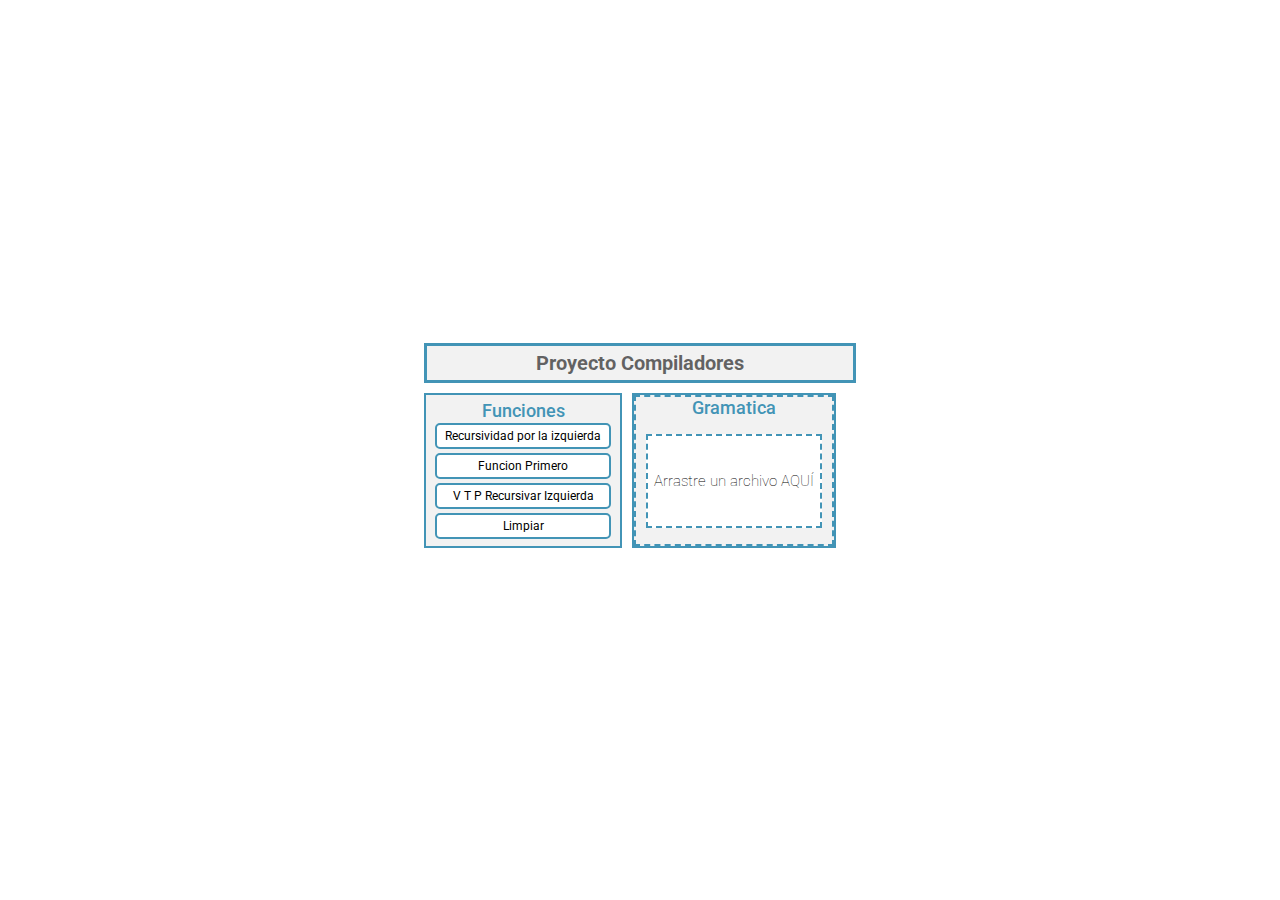
<file: index.html>
<!DOCTYPE html>
<html lang="es  ">
<head>
    <meta charset="UTF-8">
    <meta http-equiv="X-UA-Compatible" content="IE=edge">
    <meta name="viewport" content="width=device-width, initial-scale=1.0">
    <title>Compi</title>
    <link rel="icon" href="img/logo.ico"/>
    <link rel="preconnect" href="https://fonts.googleapis.com">
    <link rel="preconnect" href="https://fonts.gstatic.com" crossorigin>
    <link href="https://fonts.googleapis.com/css2?family=Montserrat:wght@400;700&family=Roboto:wght@300&display=swap" rel="stylesheet">
    <link rel="StyleSheet" href="estilos/arrastrarArchivo.css">
    <link rel="StyleSheet" href="estilos/estilos.css">
    
</head>
<body>
        <div class="contenedorGeneral">
            
            <header>
                <div>
                    <h1>Proyecto Compiladores</h1>
                </div>
            </header>
            
            <section class="seccionTxt">
                <div class="areaParaArrastrar">
                    <h2>Gramatica</h2>
                    <h3 id="text">Arrastre un archivo AQUÍ</h3>
                    <input type="file" id="txt" onchange="" hidden >
                </div>
            </section>

            <section class="seccionRecursividadIzquierda" style='display:none;'>
                <div class="scroll">
                    <div id="gramaticaSinRecursividadIzquierda"></div>
                    <div id="gramaticaFuncionPrimero"></div>
                </div>
            </section>

            <section class="seccionTablas" style='display:none;'>

                <div class="scroll">

                    <div class="tablas">
                        <table id="tabla1"></table>
                        <table id="tabla2"></table>
                    </div>
                    <div class="tablas">
                        <table id="tabla3"></table>
                    </div>

                </div>

            </section>      
            
            <section class="seccionTablasIzq" style='display:none;'>

                <div class="scroll">

                    <div class="tablas" id="tablasXIzquierda">
                    </div>

                </div>

            </section>  
           
            <section class="seccionBotones">
                <h4>Funciones</h4>
                <button onclick="MostrarSecciones(), quitarRecursividad()">Recursividad por la izquierda</button>
                <button onclick="MostrarSecciones(), funcionPrimero()" >Funcion Primero</button>
                <button onclick="setTimeout(insertarTablasRIzq, 200), animEntrada() ">V T P Recursivar Izquierda</button>
                <button onclick="eliminarDelDOM('#tablasXIzquierda', '#gramaticaSinRecursividadIzquierda', '#gramaticaFuncionPrimero'), OcultarSecciones()">Limpiar</button>
            </section>

        </div>

    <script src="funcionalidades/arrastrarArchivo.js"></script>
    <script src="funcionalidades/leertxt.js"></script>
    <script src="funcionalidades/procesarVTP.js"></script>    
    <script src="https://cdnjs.cloudflare.com/ajax/libs/gsap/3.11.5/gsap.min.js"></script> <!--libreria Gsap -->
    <script src="funcionalidades/animProcesar.js"></script>
    <script src="funcionalidades/quitarRecursividadIzquierda.js"></script>
    <script src="funcionalidades/funcionPrimero.js"> </script>
    
</body>
</html>
</file>
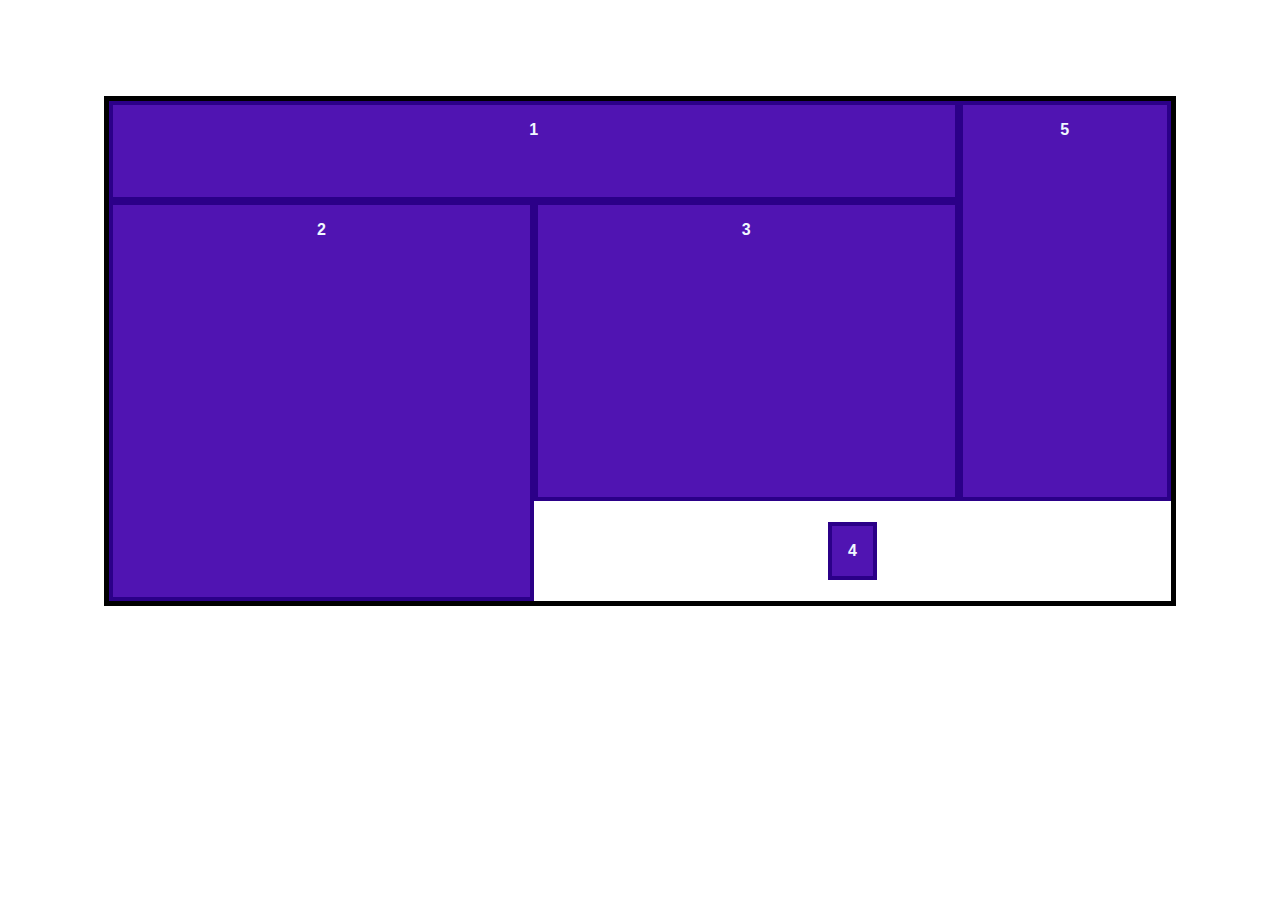
<file: temp/Repasos/CSS Grid/index.html>
<!DOCTYPE html>
<html lang="en">
<head>
    <meta charset="UTF-8">
    <meta http-equiv="X-UA-Compatible" content="IE=edge">
    <meta name="viewport" content="width=device-width, initial-scale=1.0">
    <title>Document</title>
    <link rel="stylesheet" href="idex.css">
</head>
<body>
    <div class="container">
        <div class="item item-1">1</div>
        <div class="item item-2">2</div>
        <div class="item item-3">3</div>
        <div class="item item-4">4</div>
        <div class="item item-5">5</div>
    </div>
</body>
</html>
</file>
<file: estilos/arrastrarArchivo.css>
.areaParaArrastrar{
    height: 100%;
    border: 2px dashed rgb(66, 148, 182);
    display: flex;
    align-items: center;
    justify-content: flex-start;
    flex-direction: column;
    
}
.areaParaArrastrar.activo{
    /* background-color: rgb(66, 148, 182);	 */
    color: black;
    border: hidden;
}
.areaParaArrastrar h2{
    font-weight: 500;
    color: rgb(66, 148, 182);
    font-size: 18px;
}
.areaParaArrastrar h3{
    border: 2px dashed rgb(66, 148, 182);
    height: 100%;
    width: 90%;
    background-color: white;
    display: flex;
    align-items: center;
    justify-content: center;
    font-size: 15px;
    text-align: center;
    font-weight: 100;
}
</file>
<file: estilos/estilos.css>
html, body{
    height: 100%;
    overflow: hidden;
}
* {
    font-family: 'Roboto', sans-serif;
    margin: 0;
    padding: 0;
    box-sizing: border-box;
}
h4{
    font-weight: 500;
    color: rgb(66, 148, 182);
    font-size: 18px;
}
.contenedorGeneral{
    overflow: hidden;
    padding: 8px;
    background-color: white;
    height: 100%;
    width: 100%;
    display: grid;
    grid-template-columns: repeat(4, auto);
    /* grid-template-rows: 50px repeat(2, auto); */
    grid-template-areas:
        'header header header header'
        'sBotones sArrastras sGramaticas sGramaticas'
        'sTablas sTablas sTablasIzq sTablasIzq';
    align-content: center;
    justify-content: center;
    gap: 10PX;
}

header{
    grid-area: header;
    padding: 5px;
    display: flex;
    justify-content: center;
    align-items: center;
    background-color: rgb(242, 242, 242);
    color: rgba(0, 0, 0, 0.6);
    font-size: 10px;
    border: solid rgb(66, 148, 182);
}
.seccionTxt{
    background-color: rgb(242, 242, 242);
    border: 2px solid rgb(66, 148, 182);
    grid-area: sArrastras;
    display: flex;
    align-items: baseline;
    justify-content: space-evenly;
}
.seccionTablas{
    padding: 5px;
    background-color: rgb(242, 242, 242);
    border: 2px solid rgb(66, 148, 182);
    grid-area: sTablas;
    /* border-right: 2px solid rgb(66, 148, 182);
    height: 100%;
    display: flex;
    justify-content: center;
    align-items: center; */
}
.seccionTablasIzq{
    padding: 5px;
    background-color: rgb(242, 242, 242);
    border: 2px solid rgb(66, 148, 182);
    grid-area: sTablasIzq;
    /* border-right: 2px solid rgb(66, 148, 182);
    height: 100%;
    display: flex;
    justify-content: center;
    align-items: center; */
}
.seccionRecursividadIzquierda{
    padding: 5px;
    background-color: rgb(242, 242, 242);
    border: 2px solid rgb(66, 148, 182);
    display: flex;
    align-items: flex-start;
    justify-content: space-around;
    grid-area: sGramaticas;
    flex-direction: row;
}
.seccionRecursividadIzquierda #gramaticaSinRecursividadIzquierda {
    border: 1.8px dashed rgb(66, 148, 182);
    padding: 2px;
    margin: 5px;
    background-color: white ;
}
.seccionRecursividadIzquierda #gramaticaFuncionPrimero {
    border: 1.8px dashed rgb(66, 148, 182);
    padding: 2px;
    margin: 5px;
    background-color: white ;
}
/* .seccionRecursividadIzquierda div{
    padding: 5px;
    border: 2px solid rgb(66, 148, 182);
} */
.seccionRecursividadIzquierda  h2{
    font-weight: 100;
    color: black;
    padding: 2px;
    font-size: 15px;
}
.seccionRecursividadIzquierda  h3{
    padding: 2px;
    background-color: rgb(66, 148, 182);
    font-weight: 500;
    color: white;
    font-size: 18px;
    text-align: center;
}

.seccionBotones{
    padding: 5px;
    background-color: rgb(242, 242, 242);
    border: 2px solid rgb(66, 148, 182);
    grid-area: sBotones;
    display: flex;
    flex-direction: column;
    text-align: center;
    align-items: stretch;
    flex-wrap: wrap;
    align-content: center;
}
.tablasGramatica{
    height: 100%;
    width: 100%;
    display: flex;
    flex-direction: column;
    justify-content: center;
    text-align: center;
    overflow: hidden;
    /* border-bottom: 1px solid rgb(66, 148, 182); */
}
.scroll{
    display: flex;
    overflow: scroll;
    justify-content: center;
}
.scroll::-webkit-scrollbar {
    display: none;
    background-color: lightblue;
  }
#text{
    margin: 1rem;
}
table{
    background-color: rgb(66, 148, 182);
    /* border: 1px solid rgb(66, 148, 182);; */
    margin: 4px 4px 0 0;
}
.tablas{
    display: flex;
    align-items: flex-start;
    justify-content: center;
}
thead{
    font-weight: 800;
    color: rgb(242, 242, 242);
}
tbody{
    background-color: white;
}
tr{
    text-align: center;
}
td{
    border: 2px solid rgb(242, 242, 242);
    font-size: 0.8rem;
    padding: 0 1rem; 
}
button{
    background-color: white;
    margin: 2px 4px;
    padding: 4px 8px;
    font-size: 12px;
    border: 2px solid rgb(66, 148, 182);
    /* background-color: rgb(66, 148, 182); */
    color: black;
    border-radius: 5px;
    cursor: pointer;
}

img{
    position: absolute;
    width: 75%;
    border: solid rgba(0, 0, 0, 0.6);
}
#img2{
    display: none;
}
</file>
<file: temp/Repasos/CSS Grid/idex.css>
.container{
    border: 5px solid black;
    margin: 6rem;
}
.container{
    display: grid;
    /* grid-template-rows: 100px 100px 100px 100px 100px 100px; */
    grid-template-rows: 100px 300px 100px;
    grid-template-columns: repeat(5, 1fr); 
    /* 1 fr = una fraccion */
    /* grid-template-columns: repeat(auto-fit, minmax(300px, 1fr));  */
    grid-template-areas: 
    'item1 item1 item1 item1 item5'
    'item2 item2 item3 item3 item5'
    'item2 item2 item4 item4 item4';
    /* Centrar los items
    align-items: center;
    justify-items: center; */
}
.item{
    background-color: rgb(80, 20, 178);
    padding: 1rem;
    color: aliceblue;
    font-family: 'Lucida Sans', 'Lucida Sans Regular', 'Lucida Grande', 'Lucida Sans Unicode', Geneva, Verdana, sans-serif;
    border: 4px solid rgb(43, 0, 136);
    text-align: center;
    font-weight: bold;
}
.item-1{
    /*Espacio manualmente*/
    /* grid-row: 1/3   ; 
    grid-column: 1/3;  */
    grid-area: item1;
}
.item-2{
    /*Espacio manualmente*/
    /* grid-row: span 1; 
    grid-column: span 3; */
    grid-area: item2;
}
.item-3{
    grid-area: item3;
    
}
.item-4{
    grid-area: item4;
    align-self: center; /*Centrar item idependiente vertical*/
    justify-self: center; /*Centrar item idependiente horizontal*/
}

.item-5{
    grid-area: item5;
}
</file>
